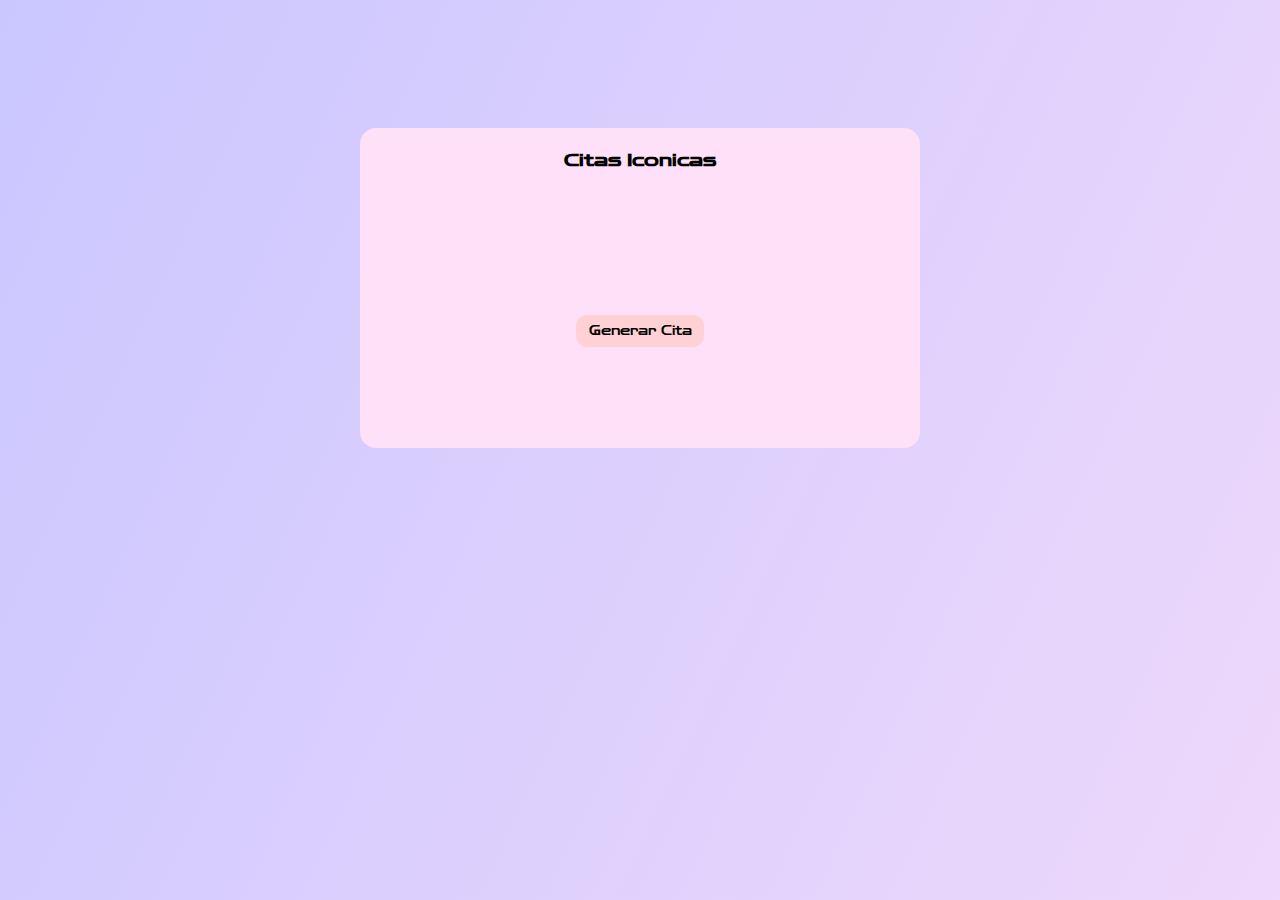
<file: citas/index.html>
<!DOCTYPE html>
<html lang="en">
<head>
    <meta charset="UTF-8">
    <meta name="viewport" content="width=device-width, initial-scale=1.0">
    <link rel="stylesheet" href="style.css">
    <link rel="icon" href="../src/LogoAlexpng.png">
    <title>Colors</title>
</head>
<body class="flex">
    <section class="maincontainer">
        <h6>Citas Iconicas</h6>
        <div class="containerchild">
            <p id="cita"></p>
            <p id="autor"></p>
            <button type="button" id="changequo">Generar Cita</button>
        </div>
    </section>
    <script src="quotes.js"></script>
    <script src="index.js"></script>
</body>
</html>
</file>
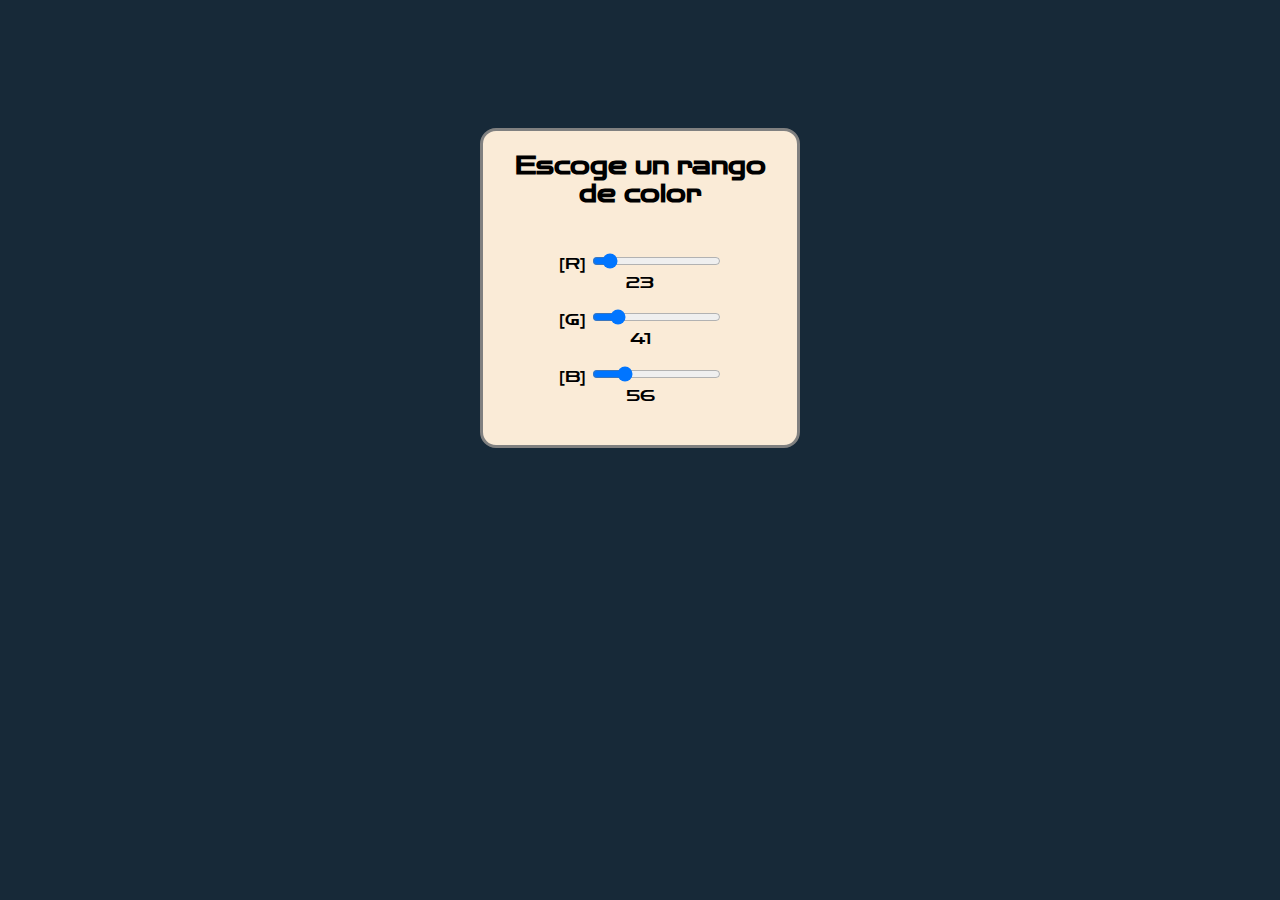
<file: colorRGB/index.html>
<!DOCTYPE html>
<html lang="en">
<head>
    <meta charset="UTF-8">
    <meta name="viewport" content="width=device-width, initial-scale=1.0">
    <link rel="stylesheet" href="style.css">
    <link rel="icon" href="../src/LogoAlexpng.png">
    <title>Colors</title>
</head>
<body class="flex">
    <section class="container">
        <h6>Escoge un rango de color</h6>
        <div class="containeropc">
            <div class="color">
                <label>[R]</label>
                <input type="range" name="rojo" id="red" min="0" max="255" step="1" value="23">
                <p id="text-red"></p>
            </div>
            <div class="color">
                <label>[G]</label>
                <input type="range" name="verde" id="green" min="0" max="255" step="1" value="41">
                <p id="text-green"></p>
            </div>
            <div class="color">
                <label>[B]</label>
                <input type="range" name="azul" id="blue" min="0" max="255" step="1" value="56">
                <p id="text-blue"></p>
            </div>
        </div>
    </section>
    <script src="index.js"></script>
</body>
</html>
</file>
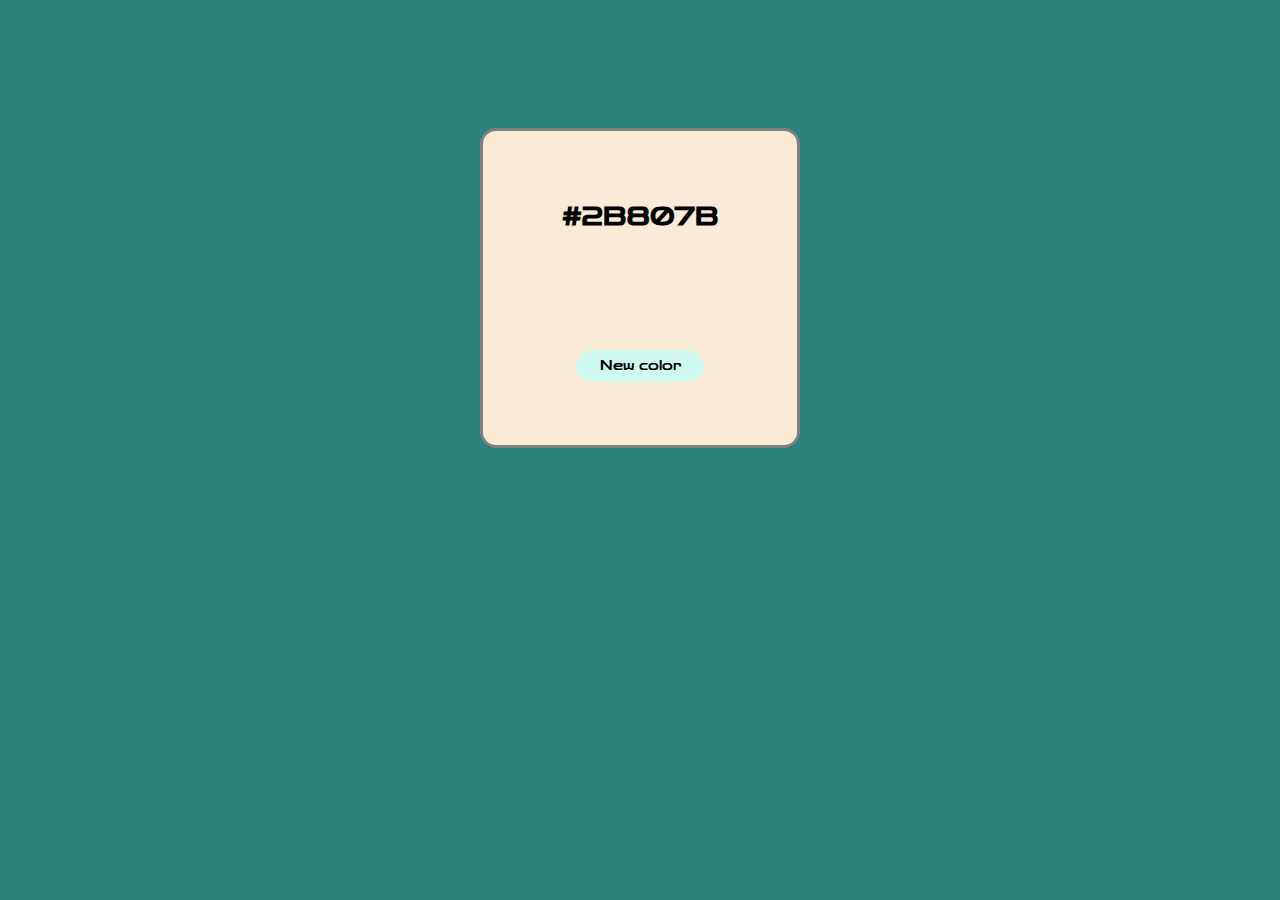
<file: colors/index.html>
<!DOCTYPE html>
<html lang="en">
<head>
    <meta charset="UTF-8">
    <meta name="viewport" content="width=device-width, initial-scale=1.0">
    <link rel="stylesheet" href="style.css">
    <link rel="icon" href="../src/LogoAlexpng.png">
    <title>Colors</title>
</head>
<body class="flex">
    <section class="container">
        <h6 id="titleColor">#2B807B</h6>
        <button id="colorChange">New color</button>
    </section>
    <script src="index.js"></script>
</body>
</html>
</file>
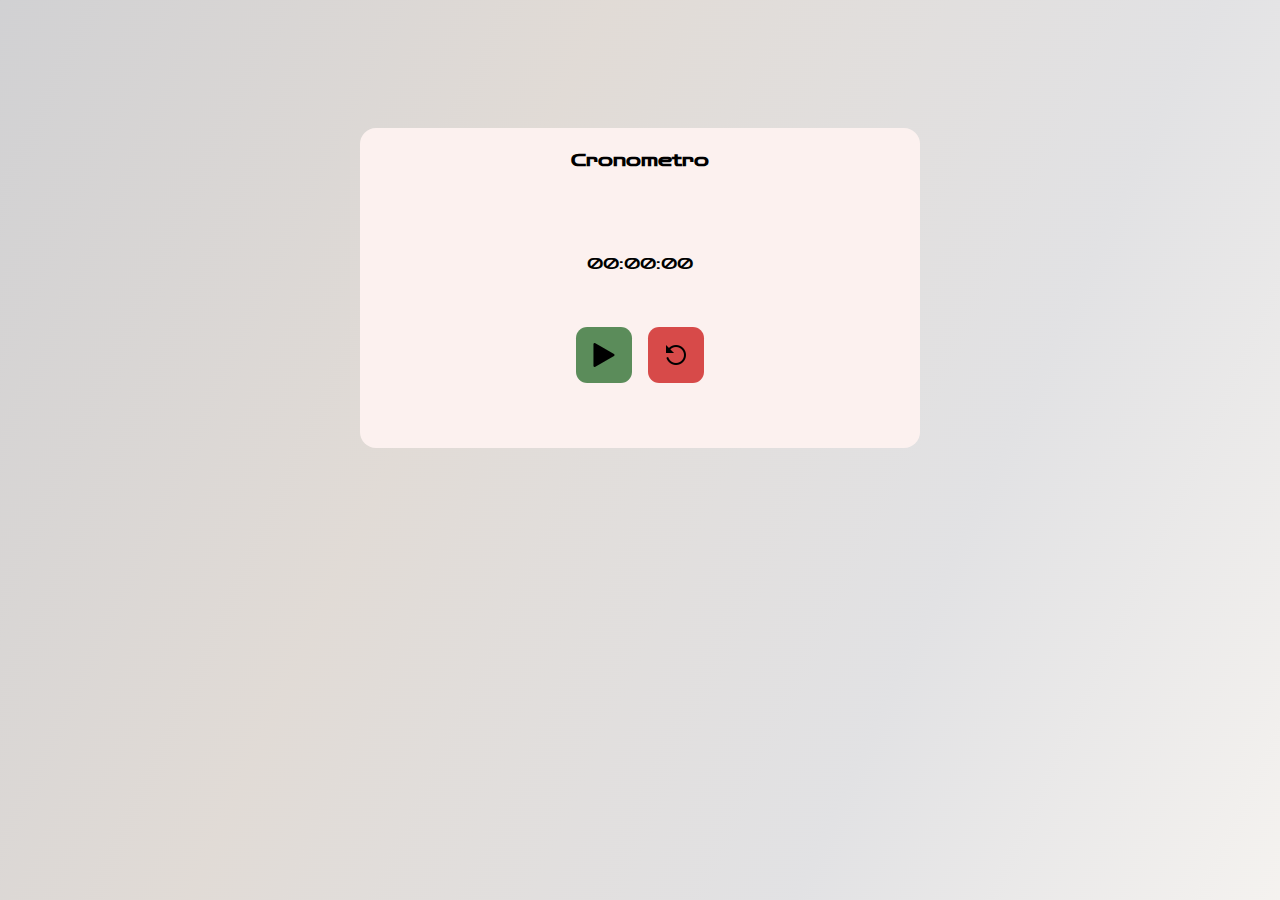
<file: cronometro/index.html>
<!DOCTYPE html>
<html lang="en">
<head>
    <meta charset="UTF-8">
    <meta name="viewport" content="width=device-width, initial-scale=1.0">
    <link rel="stylesheet" href="style.css">
    <link rel="icon" href="../src/LogoAlexpng.png">
    <title>Cronometro</title>
</head>
<body class="flex">
    <section class="maincontainer">
        <h6>Cronometro</h6>
        <div class="containerchild">
            <div id="cronos">00:00:00</div>
            <div class="botoncontainer">
                <button type="button" id="ini-pau" class="boton iniciar"><img src="../src/play-icon.png" alt="play"></button>
                <button type="button" id="restart"><img src="../src/restart-icon.png" alt="restart"></button>
            </div>
        </div>
    </section>
    <script src="index.js"></script>
</body>
</html>
</file>
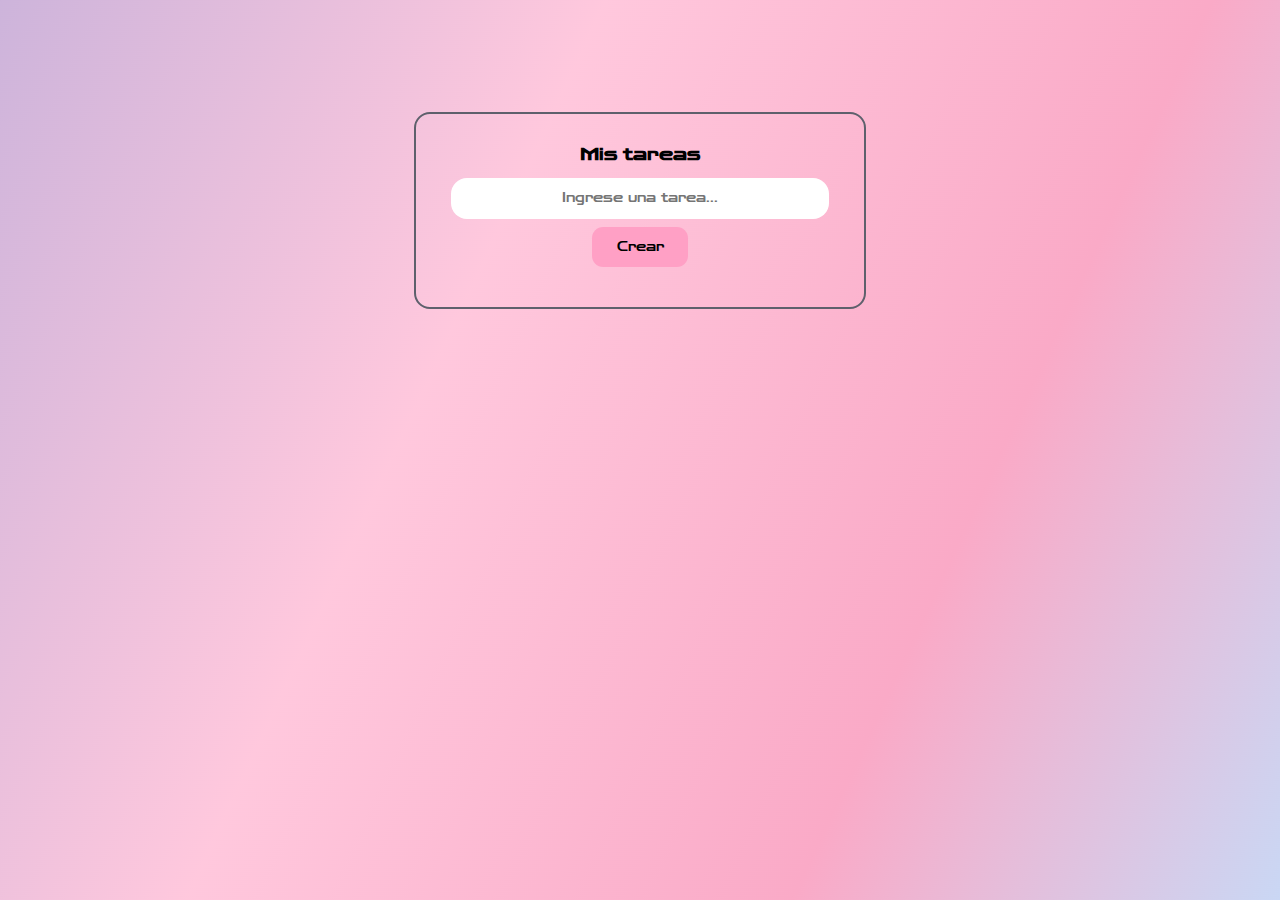
<file: todolist/index.html>
<!DOCTYPE html>
<html lang="en">

<head>
    <meta charset="UTF-8">
    <meta name="viewport" content="width=device-width, initial-scale=1.0">
    <link rel="stylesheet" href="style.css">
    <link rel="icon" href="../src/LogoAlexpng.png">
    <title>To do list</title>
</head>

<body>
    <section class="maincontainer">
        <h6>Mis tareas</h6>
        <input type="text" name="" id="enterlist" placeholder="Ingrese una tarea...">
        <button type="submit">Crear</button>
        <div class="list-tareas">
            <!--Tareas ingresadas-->
        </div>
    </section>
    <script src="index.js"></script>
</body>

</html>
</file>
<file: citas/style.css>
/**/
@import url('https://fonts.googleapis.com/css2?family=Zen+Dots&display=swap');
*{
    margin: 0;
    padding: 0;
    font-family:'Zen Dots', Arial, Helvetica, sans-serif;
}
body{
    background-image: url(../src/bgdesktop.png);
    object-fit: cover;
    text-align: center;
    display: flex;
    flex-direction: column;
    justify-content: center;
    align-items: center;
    margin: 8rem;
}

.maincontainer{
    display: flex;
    text-align: center;
    flex-direction: column;
    flex-wrap: wrap;
    justify-content: center;
    box-sizing: border-box;
    width: 35rem;
    height: 20rem;
    padding: 0.5rem;
    margin: auto;
    border-radius: 1rem;
    border: none;
    background-color: #fee0f9;
}
.containerchild{
    display: flex;
    flex-direction: column;
    text-align: center;
    justify-content: center;
    align-items: center;
    width: 25rem;
    height: 13rem;
    margin: auto;
    padding: 0.5rem;
}
#cita{
    width: auto;
    height: auto;
    padding: 0.3rem;
    margin: 0.3rem;
}
#autor{
    width: auto;
    height: auto;
    padding: 0.3rem;
    margin: 0.3rem;
}
button{
    width: 8rem;
    height: 2rem;
    margin: 0.5rem;
    padding: 0.3rem;
    border: none;
    border-radius: 0.7rem;
    background-color: #ffd1d4;
}
button:hover{
    background-color: #e4d3fc;
    cursor: pointer;
}
h6{
    margin: 0.3rem;
    padding: 0.5rem;
    font-size: 18px;
}
.color{
    padding: 0.3rem;
    margin: 0.5rem;
}
</file>
<file: colorRGB/style.css>
/**/
@import url('https://fonts.googleapis.com/css2?family=Zen+Dots&display=swap');
*{
    margin: 0;
    padding: 0;
    font-family:'Zen Dots', Arial, Helvetica, sans-serif;
}
body{
    background-color: rgb(23,41,56);
    text-align: center;
    display: flex;
    flex-direction: column;
    justify-content: center;
    align-items: center;
    margin: 8rem;
}

.container{
    display: flex;
    text-align: center;
    flex-direction: column;
    flex-wrap: wrap;
    justify-content: center;
    box-sizing: border-box;
    width: 20rem;
    height: 20rem;
    padding: 0.5rem;
    margin: auto;
    border-radius: 1rem;
    border: 3px solid gray;
    background-color: antiquewhite;
}
h6{
    margin: 0.3rem;
    padding: 0.5rem;
    font-size: 24px;
}
.containeropc{
    margin: auto;
    padding: 0.5rem;
}
.color{
    padding: 0.3rem;
    margin: 0.5rem;
}
</file>
<file: colors/style.css>
/**/
@import url('https://fonts.googleapis.com/css2?family=Zen+Dots&display=swap');

*{
    margin: 0;
    padding: 0;
    font-family:'Zen Dots', Arial, Helvetica, sans-serif;
}
body{
    background-color: #2b807b;
    text-align: center;
    display: flex;
    flex-direction: column;
    justify-content: center;
    align-items: center;
    margin: 8rem;
}

.container{
    display: flex;
    text-align: center;
    flex-direction: column;
    flex-wrap: wrap;
    justify-content: center;
    box-sizing: border-box;
    width: 20rem;
    height: 20rem;
    padding: 0.5rem;
    margin: auto;
    border-radius: 1rem;
    border: 3px solid gray;
    background-color: antiquewhite;
}
h6{
    font-size: 24px;
    padding: 0.5rem;
    margin: auto;
}
button{
    border: none;
    border-radius: 1rem;
    cursor: pointer;
    padding: 0.5rem;
    margin: auto;
    width: 8rem;
    height: 2rem;
    background-color: #CFF9EF;
}
button:hover{
    background-color: #98C0B7;

}
</file>
<file: cronometro/style.css>
@import url('https://fonts.googleapis.com/css2?family=Zen+Dots&display=swap');
*{
    margin: 0;
    padding: 0;
    font-family:'Zen Dots', Arial, Helvetica, sans-serif;
}
body{
    background-image: url(../src/bgdesktop2.png);
    object-fit: cover;
    text-align: center;
    display: flex;
    flex-direction: column;
    justify-content: center;
    align-items: center;
    margin: 8rem;
}
.maincontainer{
    display: flex;
    text-align: center;
    flex-direction: column;
    flex-wrap: wrap;
    justify-content: center;
    box-sizing: border-box;
    width: 35rem;
    height: 20rem;
    padding: 0.5rem;
    margin: auto;
    border-radius: 1rem;
    border: none;
    background-color: #fcf1ef;
}
.containerchild{
    display: flex;
    flex-direction: column;
    text-align: center;
    justify-content: space-evenly;
    align-items: center;
    width: 25rem;
    height: 13rem;
    margin: auto;
    padding: 0.5rem;
}
#cronos{
    padding: 0.3rem;
    margin: 1rem;
}
.botoncontainer{
    display: flex;
    flex-direction: row;
}
button{
    display: flex;
    flex-direction: row;
    align-items: center;
    justify-content: center;
    width: 3.5rem;
    height: 3.5rem;
    margin: 0.5rem;
    padding: 0.3rem;
    border: none;
    border-radius: 0.7rem;
    background-color: #d74a49;
}
button > img{
    margin: 0.2rem;
    padding: 0.2rem;
}
button:hover{
    background-color: #5e606c;
    cursor: pointer;
}
/*Estilo para los botones de inicio pausa. Sustituye el icono*/
#ini-pau.iniciar, 
#ini-pau.iniciar img{
    background-color: #5b8c5a;
}
#ini-pau.pausar, 
#ini-pau.pausar img{
    background-color: #5e87f5;
}
h6{
    margin: 0.3rem;
    padding: 0.5rem;
    font-size: 18px;
}
</file>
<file: todolist/style.css>
@import url('https://fonts.googleapis.com/css2?family=Zen+Dots&display=swap');

* {
    margin: 0;
    padding: 0;
    font-family: 'Zen Dots', Arial, Helvetica, sans-serif;
}

body {
    background-image: url(../src/bgdesktop3.png);
    object-fit: cover;
    text-align: center;
    display: flex;
    flex-direction: column;
    justify-content: center;
    align-items: center;
    margin: 7rem;
}

.maincontainer {
    display: flex;
    flex-direction: column;
    text-align: center;
    justify-content: center;
    box-sizing: border-box;
    width: auto;
    height: auto;
    padding: 1rem;
    margin: auto;
    border-radius: 1rem;
    border: 2px solid #5e606c;
    background-color: transparent;
}

h6 {
    margin: 0.3rem;
    padding: 0.5rem;
    font-size: 18px;
}

input {
    width: 23rem;
    height: 2rem;
    padding: 0.3rem;
    margin: auto;
    margin-bottom: 0.5rem;
    border: none;
    border-radius: 1rem;
    text-align: center;
}

button {
    align-items: center;
    justify-content: center;
    width: 6rem;
    height: 2.5rem;
    margin: auto;
    margin-bottom: 0.5rem;
    padding: 0.3rem;
    border: none;
    border-radius: 0.7rem;
    cursor: pointer;
    background-color: #ffa0c5;
}

button:hover {
    background-color: #fcedf2;
}

.list-tareas {
    display: flex;
    flex-direction: column;
    text-align: center;
    justify-content: center;
    align-items: center;
    width: 25rem;
    height: auto;
    margin: auto;
    padding: 0.5rem;
}

.tarea {
    display: flex;
    align-items: center;
    justify-content: space-between;
    width: 25rem;
    height: auto;
    padding: 0.5rem;
    border: 3px solid #f8cc1b;
    border-radius: 1rem;
    font-size: 15px;
    text-align: center;
    background-color: #abc4ff;
}

p {
    padding: 0.3rem;
    margin-left: 1rem;
}

.iconos {
    padding: 0.1rem;
    margin: 0.1rem;
}

img {
    margin: 0.2rem;
    padding: 0.1rem;
    width: 32px;
    height: 32px;
}

.tarea.completada {
    border: 3px solid #72b043;
    text-decoration: line-through;
}
</file>
